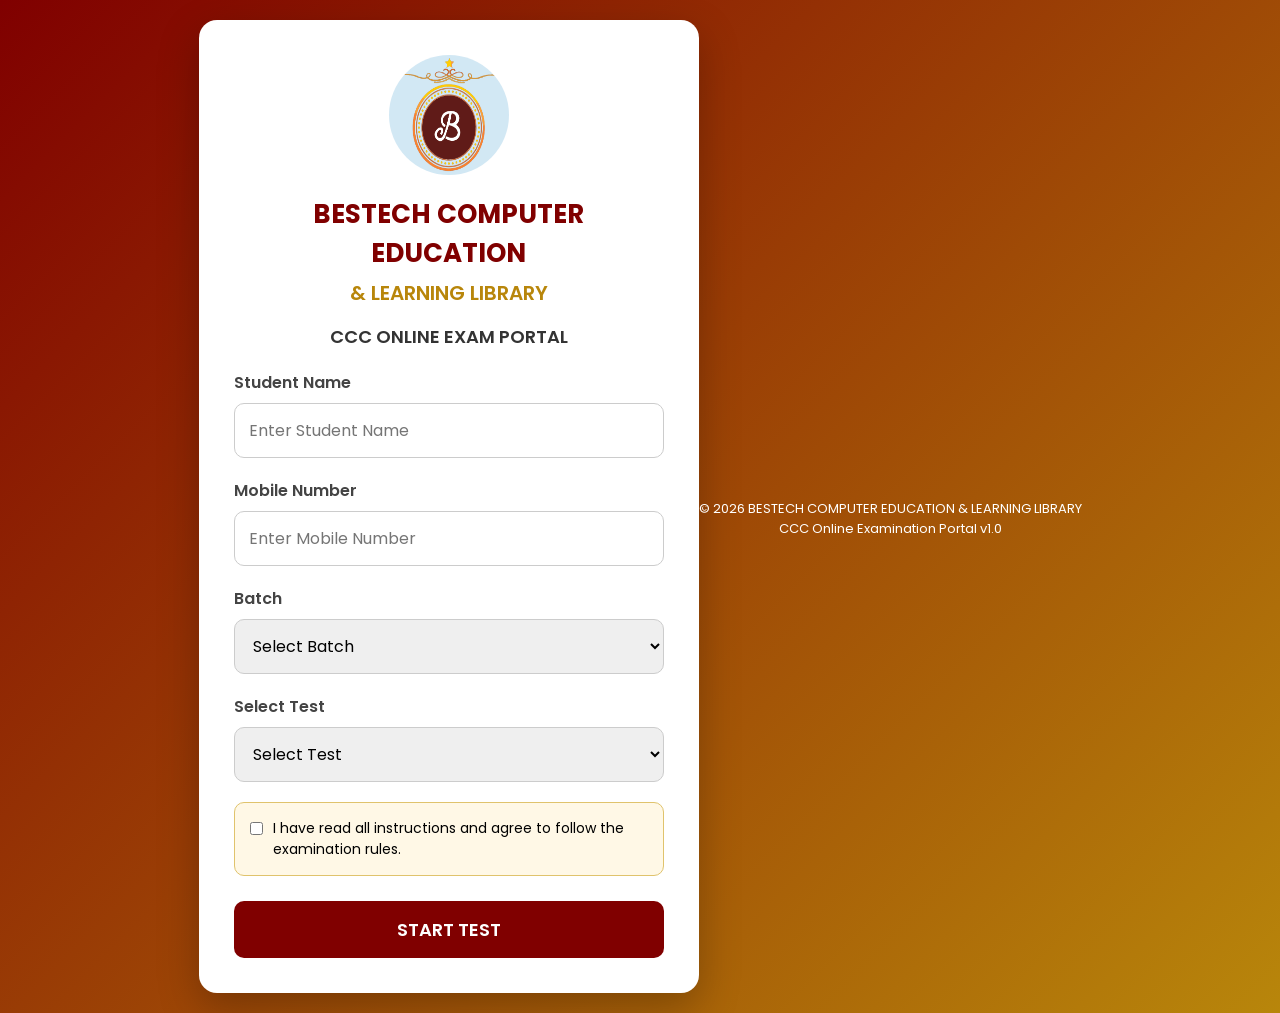
<file: index.html>
<!DOCTYPE html>
<html lang="en">

<head>

<meta charset="UTF-8">

<meta name="viewport" content="width=device-width, initial-scale=1.0">

<meta name="theme-color" content="#800000">

<title>BESTECH COMPUTER EDUCATION & LEARNING LIBRARY</title>

<meta name="description"
content="BESTECH CCC Online Examination Portal">

<link rel="stylesheet" href="css/style.css">

<link rel="preconnect"
href="https://fonts.googleapis.com">

<link rel="preconnect"
href="https://fonts.gstatic.com"
crossorigin>

<link href="https://fonts.googleapis.com/css2?family=Poppins:wght@300;400;500;600;700&display=swap"
rel="stylesheet">

</head>

<body>

<div class="login-container">

<div class="login-card">

<img
src="images/logo.png"
class="logo"
alt="BESTECH Logo">

<h1>
BESTECH COMPUTER EDUCATION
</h1>

<h2>
& LEARNING LIBRARY
</h2>

<p class="portal-title">
CCC ONLINE EXAM PORTAL
</p>

<form id="loginForm">

<div class="form-group">

<label>
Student Name
</label>

<input
type="text"
id="name"
placeholder="Enter Student Name"
required>

</div>

<div class="form-group">

<label>
Mobile Number
</label>

<input
type="tel"
id="mobile"
maxlength="10"
inputmode="numeric"
pattern="[0-9]{10}"
placeholder="Enter Mobile Number"
required>

</div>
<div class="form-group">

<label>
Batch
</label>

<select id="batch" required>

<option value="">
Select Batch
</option>

<option value="Morning">
Morning
</option>

<option value="Evening">
Evening
</option>

<option value="Weekend">
Weekend
</option>

<option value="Fast Track">
Fast Track
</option>

</select>

</div>

<div class="form-group">

<label>
Select Test
</label>

<select id="testCode" required>

<option value="">
Select Test
</option>

<option value="CCC-001">
CCC Mock Test 001
</option>

<option value="CCC-002">
CCC Mock Test 002
</option>

<option value="CCC-003">
CCC Mock Test 003
</option>

</select>

</div>

<div class="instruction-box">

<label class="checkbox">

<input
type="checkbox"
id="agree">

<span>

I have read all instructions and agree to follow the examination rules.

</span>

</label>

</div>

<button
type="button"
id="startBtn">

START TEST

</button>

</form>

</div>

</div>
<div id="loadingScreen" class="loading-screen" style="display:none;">
    <div class="loader"></div>
    <p>Please wait...</p>
    <small>Connecting to BESTECH Exam Server</small>
</div>

<footer class="footer">
    <p>© 2026 BESTECH COMPUTER EDUCATION & LEARNING LIBRARY</p>
    <p>CCC Online Examination Portal v1.0</p>
</footer>

<script src="js/login.js"></script>

</body>
</html>
</file>
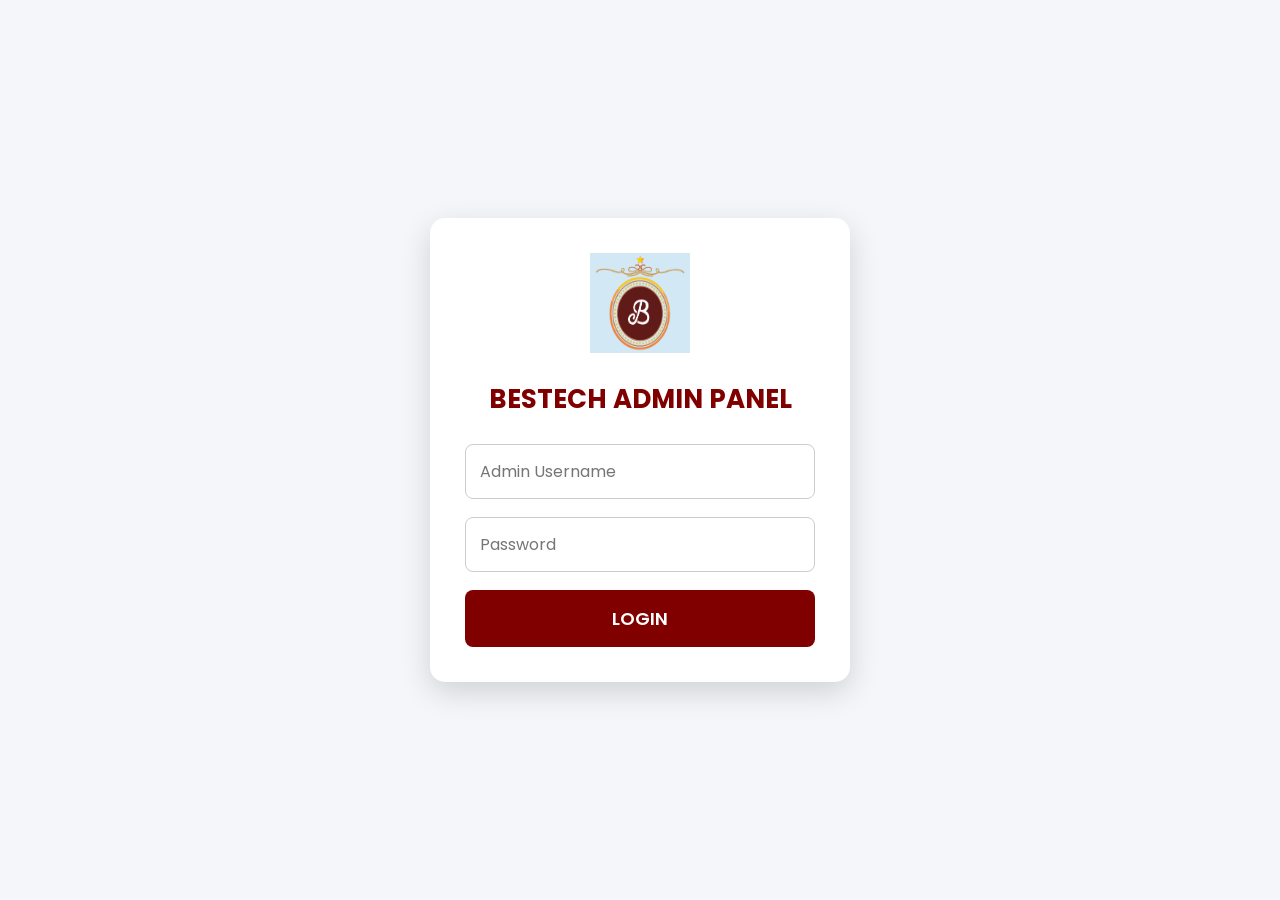
<file: admin.html>
<!DOCTYPE html>
<html lang="en">

<head>

<meta charset="UTF-8">

<meta name="viewport" content="width=device-width, initial-scale=1.0">

<title>BESTECH Admin Panel</title>

<link rel="stylesheet" href="css/admin.css">

<link href="https://fonts.googleapis.com/css2?family=Poppins:wght@300;400;500;600;700&display=swap" rel="stylesheet">

</head>

<body>

<div class="admin-login">

<img src="images/logo.png" class="logo">

<h1>BESTECH ADMIN PANEL</h1>

<input
type="text"
id="adminUser"
placeholder="Admin Username">

<input
type="password"
id="adminPass"
placeholder="Password">

<button id="loginBtn">

LOGIN

</button>

</div>

<script src="js/admin.js"></script>

</body>

</html>
</file>
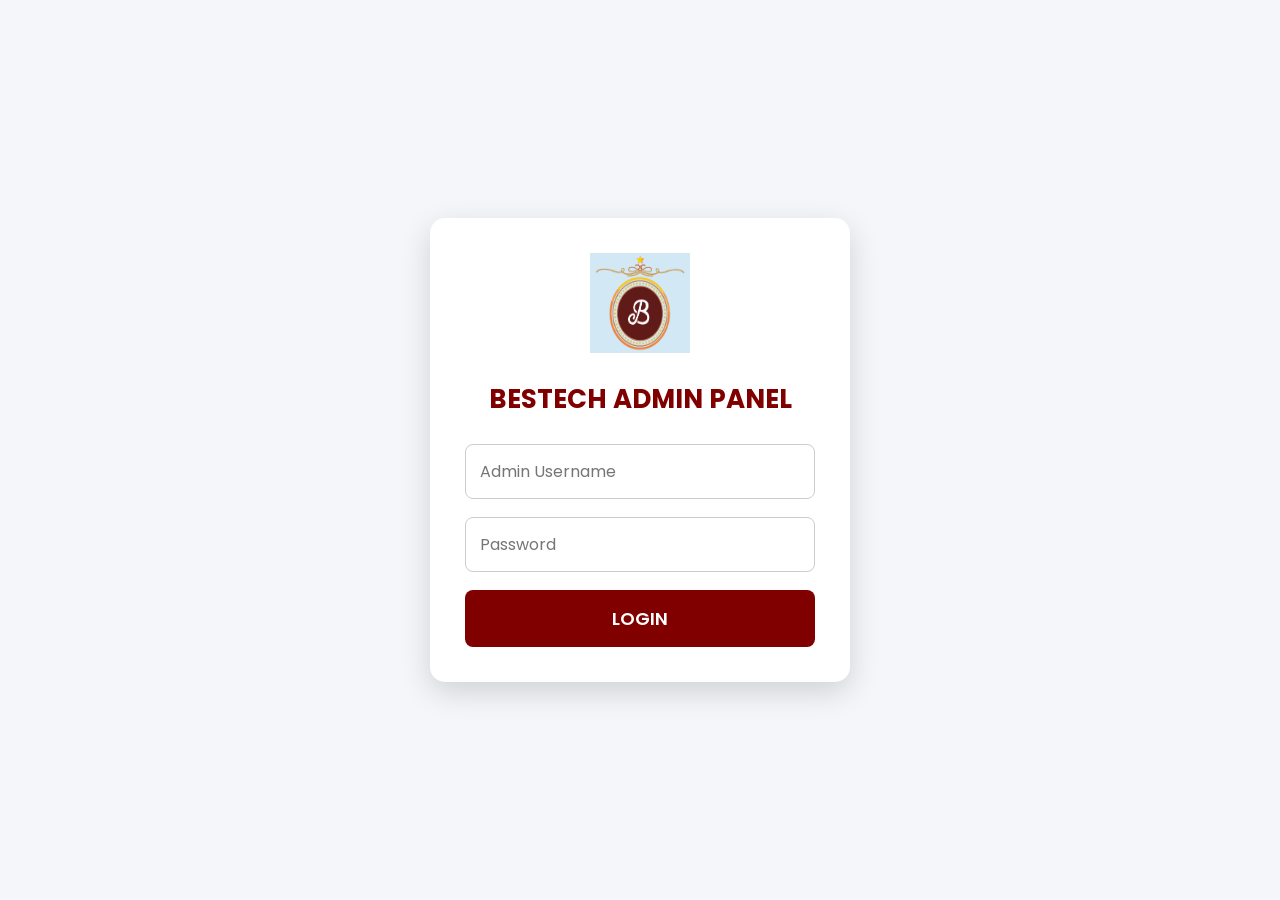
<file: dashboard.html>
<!DOCTYPE html>
<html lang="en">
<head>

<meta charset="UTF-8">
<meta name="viewport" content="width=device-width, initial-scale=1.0">

<title>BESTECH Dashboard</title>

<link rel="stylesheet" href="css/dashboard.css">

<link href="https://fonts.googleapis.com/css2?family=Poppins:wght@300;400;500;600;700&display=swap" rel="stylesheet">

</head>

<body>

<header class="topbar">

<h2>BESTECH ADMIN DASHBOARD</h2>

<button id="logoutBtn">Logout</button>

</header>

<div class="cards">

<div class="card">
<h3>Total Students</h3>
<h1 id="totalStudents">0</h1>
</div>

<div class="card">
<h3>Total Tests</h3>
<h1 id="totalTests">0</h1>
</div>

<div class="card">
<h3>Pass %</h3>
<h1 id="passPercentage">0%</h1>
</div>

<div class="card">
<h3>Highest Score</h3>
<h1 id="highestScore">0</h1>
</div>

</div>

<div class="menu">

<button id="studentsBtn">Students</button>

<button id="resultsBtn">Results</button>

<button id="questionsBtn">Questions</button>

<button id="settingsBtn">Settings</button>

</div>

<div id="content">

<h2>Welcome Admin</h2>

<p>Select any option above.</p>

</div>

<script src="js/dashboard.js"></script>

</body>
</html>
</file>
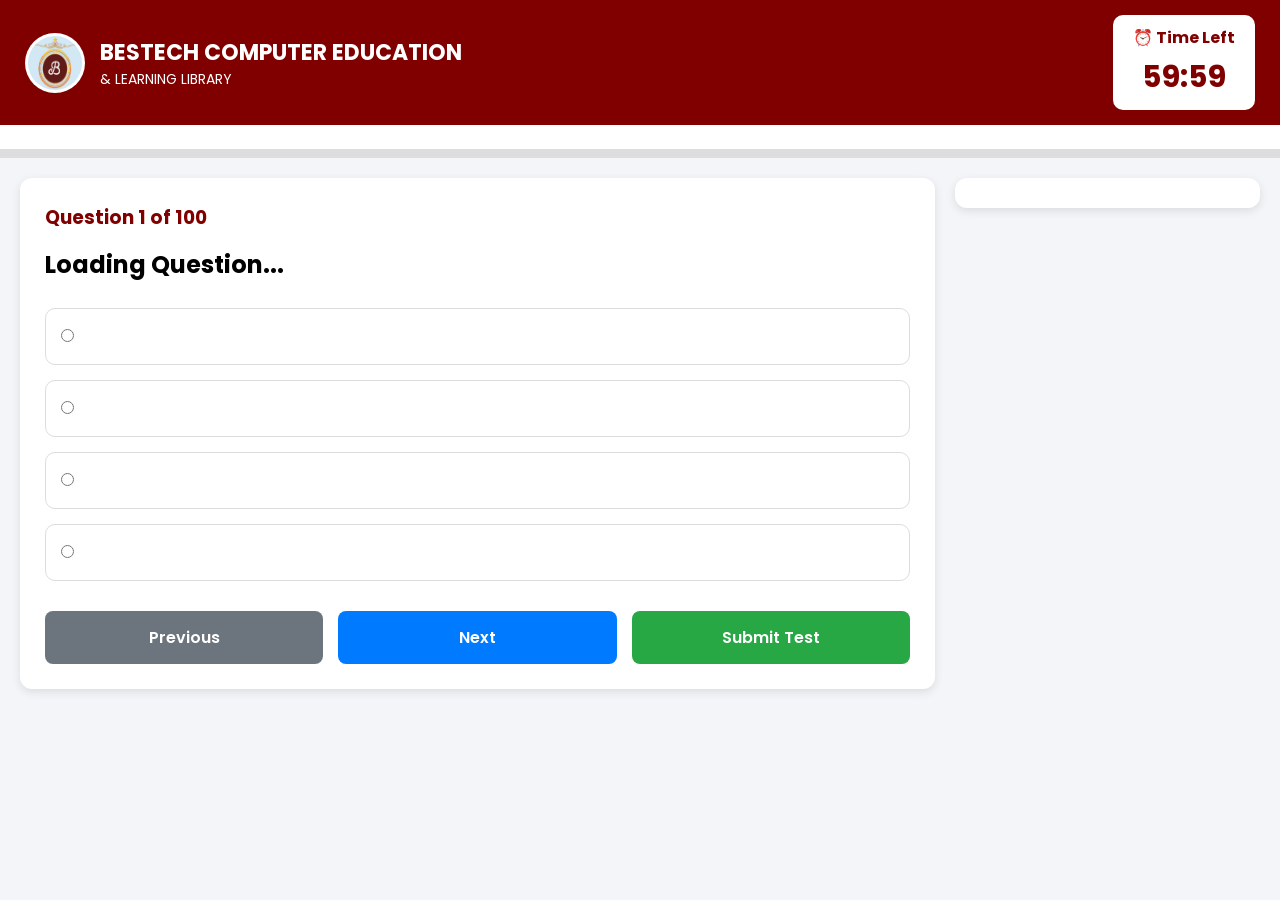
<file: exam.html>
<!DOCTYPE html>
<html lang="en">

<head>

<meta charset="UTF-8">

<meta name="viewport" content="width=device-width, initial-scale=1.0">

<title>BESTECH CCC Online Exam</title>

<link rel="stylesheet" href="css/exam.css">

<link href="https://fonts.googleapis.com/css2?family=Poppins:wght@300;400;500;600;700&display=swap" rel="stylesheet">

</head>

<body>

<header class="header">

<div class="logo-section">

<img src="images/logo.png" class="logo">

<div>

<h2>BESTECH COMPUTER EDUCATION</h2>

<p>& LEARNING LIBRARY</p>

</div>

</div>

<div class="timer-box">

⏰ Time Left

<h2 id="timer">90:00</h2>

</div>

</header>

<div class="student-info">

<span id="studentName"></span>

<span id="studentMobile"></span>

<span id="testCode"></span>

</div>

<div class="progress">

<div id="progressBar"></div>

</div>

<div class="exam-container">

<div class="question-panel">

<h3 id="questionNumber">
Question 1 of 100
</h3>

<h2 id="questionText">

Loading Question...

</h2>

<div id="options">

<label><input type="radio" name="answer" value="A"> <span id="optA"></span></label>

<label><input type="radio" name="answer" value="B"> <span id="optB"></span></label>

<label><input type="radio" name="answer" value="C"> <span id="optC"></span></label>

<label><input type="radio" name="answer" value="D"> <span id="optD"></span></label>

</div>

<div class="buttons">

<button id="prevBtn">

Previous

</button>

<button id="nextBtn">

Next

</button>

<button id="submitBtn">

Submit Test

</button>

</div>

</div>

<div id="palette" class="palette">

</div>

</div>

<script src="js/exam.js"></script>
<script src="js/timer.js"></script>
</body>

</html>
</file>
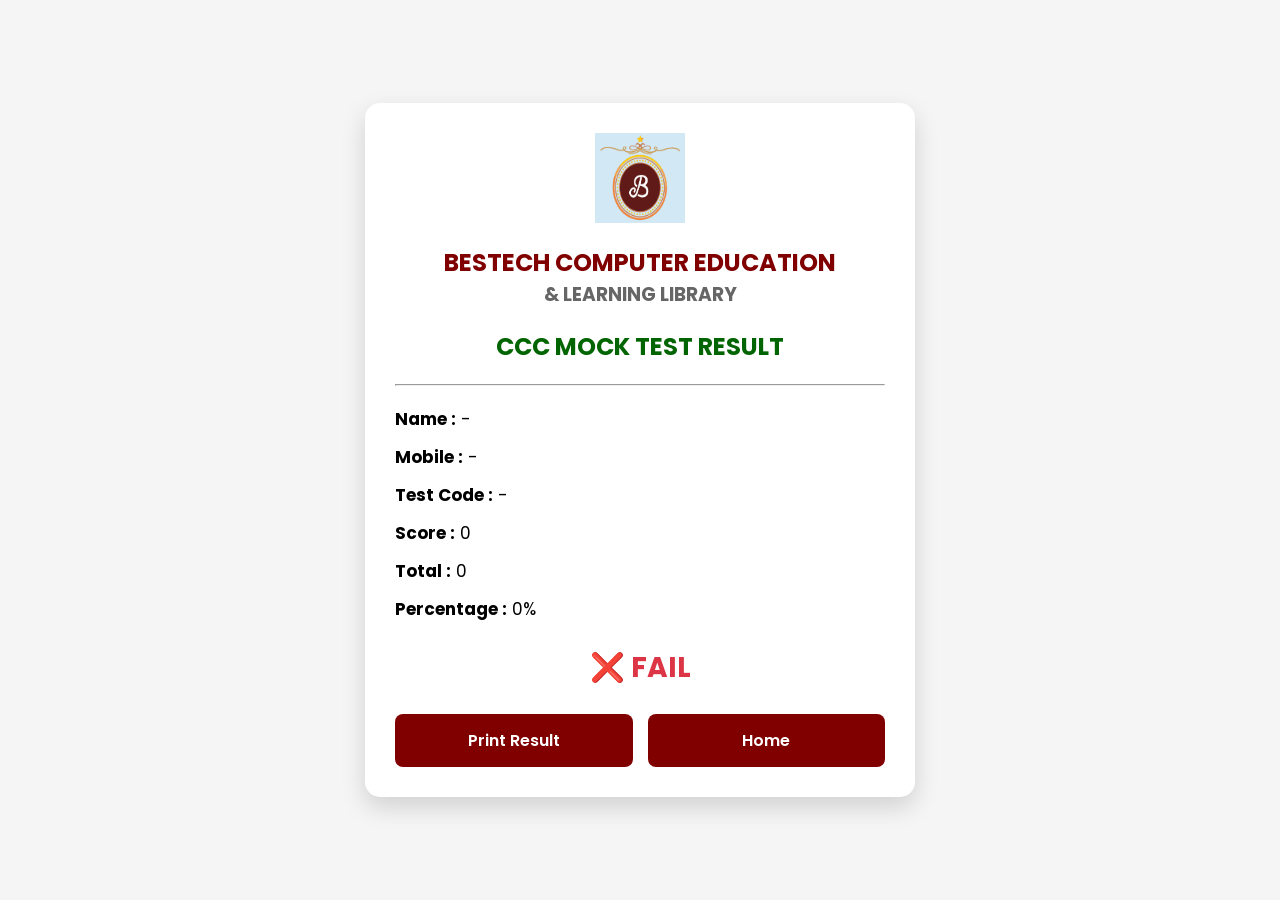
<file: result.html>
<!DOCTYPE html>
<html lang="en">

<head>

<meta charset="UTF-8">

<meta name="viewport" content="width=device-width, initial-scale=1.0">

<title>BESTECH Result</title>

<link rel="stylesheet" href="css/result.css">

<link href="https://fonts.googleapis.com/css2?family=Poppins:wght@400;500;600;700&display=swap" rel="stylesheet">

</head>

<body>

<div class="result-card">

<img src="images/logo.png" class="logo">

<h1>BESTECH COMPUTER EDUCATION</h1>

<h3>& LEARNING LIBRARY</h3>

<h2>CCC MOCK TEST RESULT</h2>

<hr>

<p><strong>Name :</strong> <span id="studentName"></span></p>

<p><strong>Mobile :</strong> <span id="studentMobile"></span></p>

<p><strong>Test Code :</strong> <span id="testCode"></span></p>

<p><strong>Score :</strong> <span id="score"></span></p>

<p><strong>Total :</strong> <span id="total"></span></p>

<p><strong>Percentage :</strong> <span id="percentage"></span>%</p>

<h2 id="resultStatus"></h2>

<div class="btns">

<button id="printBtn">

Print Result

</button>

<button id="homeBtn">

Home

</button>

</div>

</div>

<script src="js/result.js"></script>

</body>

</html>
</file>
<file: css/style.css>
/* ===========================
   BESTECH CCC Portal v1.0
   =========================== */

*{
margin:0;
padding:0;
box-sizing:border-box;
font-family:'Poppins',sans-serif;
}

body{

background:#f5f5f5;

background-image:

linear-gradient(135deg,#800000,#b8860b);

min-height:100vh;

display:flex;

justify-content:center;

align-items:center;

padding:20px;

}

.login-container{

width:100%;

max-width:500px;

}

.login-card{

background:#ffffff;

border-radius:18px;

padding:35px;

box-shadow:

0 15px 40px rgba(0,0,0,.25);

text-align:center;

}

.logo{

width:120px;

height:120px;

border-radius:50%;

margin:auto;

display:block;

margin-bottom:20px;

}

h1{

font-size:26px;

color:#800000;

font-weight:700;

}

h2{

font-size:20px;

color:#b8860b;

margin-top:5px;

font-weight:600;

}

.portal-title{

margin-top:15px;

font-size:18px;

font-weight:600;

color:#333;

}

.form-group{

margin-top:20px;

text-align:left;

}

.form-group label{

display:block;

margin-bottom:8px;

font-weight:600;

color:#444;

}

.form-group input,

.form-group select{

width:100%;

padding:14px;

font-size:16px;

border-radius:10px;

border:1px solid #ccc;

outline:none;

transition:.3s;

}

.form-group input:focus,

.form-group select:focus{

border-color:#800000;

box-shadow:0 0 8px rgba(128,0,0,.25);

}
button{

width:100%;

padding:15px;

margin-top:25px;

background:#800000;

color:#fff;

border:none;

border-radius:10px;

font-size:18px;

font-weight:600;

cursor:pointer;

transition:.3s;

}

button:hover{

background:#a00000;

transform:translateY(-2px);

}

.instruction-box{

margin-top:20px;

padding:15px;

background:#fff8e6;

border:1px solid #e0c36c;

border-radius:10px;

text-align:left;

font-size:14px;

}

.checkbox{

display:flex;

align-items:flex-start;

gap:10px;

cursor:pointer;

}

.checkbox input{

margin-top:4px;

}

.loading-screen{

position:fixed;

top:0;

left:0;

width:100%;

height:100%;

background:rgba(255,255,255,.95);

display:flex;

flex-direction:column;

justify-content:center;

align-items:center;

z-index:9999;

}

.loader{

width:60px;

height:60px;

border:6px solid #ddd;

border-top:6px solid #800000;

border-radius:50%;

animation:spin 1s linear infinite;

margin-bottom:15px;

}

@keyframes spin{

100%{

transform:rotate(360deg);

}

}

.footer{

margin-top:25px;

text-align:center;

font-size:13px;

color:#ffffff;

}

@media(max-width:600px){

.login-card{

padding:20px;

}

h1{

font-size:22px;

}

h2{

font-size:18px;

}

.portal-title{

font-size:16px;

}

}
</file>
<file: css/admin.css>
*{
margin:0;
padding:0;
box-sizing:border-box;
font-family:'Poppins',sans-serif;
}

body{
background:#f4f6f9;
display:flex;
justify-content:center;
align-items:center;
min-height:100vh;
}

.admin-login{
width:100%;
max-width:420px;
background:#fff;
padding:35px;
border-radius:15px;
box-shadow:0 10px 30px rgba(0,0,0,.15);
text-align:center;
}

.logo{
width:100px;
height:100px;
margin-bottom:20px;
}

.admin-login h1{
color:#800000;
margin-bottom:25px;
font-size:26px;
}

.admin-login input{
width:100%;
padding:14px;
margin-bottom:18px;
border:1px solid #ccc;
border-radius:8px;
font-size:16px;
outline:none;
}

.admin-login input:focus{
border-color:#800000;
}

.admin-login button{
width:100%;
padding:15px;
background:#800000;
color:#fff;
border:none;
border-radius:8px;
font-size:18px;
font-weight:600;
cursor:pointer;
transition:.3s;
}

.admin-login button:hover{
background:#a00000;
}

@media(max-width:600px){

.admin-login{
margin:20px;
padding:25px;
}

.logo{
width:80px;
height:80px;
}

.admin-login h1{
font-size:22px;
}

}
</file>
<file: css/dashboard.css>
*{
margin:0;
padding:0;
box-sizing:border-box;
font-family:'Poppins',sans-serif;
}

body{
background:#f4f6f9;
}

.topbar{
background:#800000;
color:#fff;
padding:15px 25px;
display:flex;
justify-content:space-between;
align-items:center;
}

.topbar button{
background:#fff;
color:#800000;
border:none;
padding:10px 20px;
border-radius:6px;
cursor:pointer;
font-weight:600;
}

.cards{
display:grid;
grid-template-columns:repeat(auto-fit,minmax(220px,1fr));
gap:20px;
padding:25px;
}

.card{
background:#fff;
padding:25px;
border-radius:12px;
box-shadow:0 3px 10px rgba(0,0,0,.1);
text-align:center;
}

.card h3{
color:#666;
margin-bottom:10px;
}

.card h1{
color:#800000;
font-size:34px;
}

.menu{
display:flex;
gap:15px;
padding:0 25px 25px;
flex-wrap:wrap;
}

.menu button{
padding:12px 20px;
border:none;
background:#800000;
color:#fff;
border-radius:8px;
cursor:pointer;
font-weight:600;
}

.menu button:hover{
background:#a00000;
}

#content{
background:#fff;
margin:0 25px 25px;
padding:25px;
border-radius:12px;
box-shadow:0 3px 10px rgba(0,0,0,.1);
min-height:350px;
}

@media(max-width:768px){

.topbar{
flex-direction:column;
gap:10px;
text-align:center;
}

.menu{
justify-content:center;
}

}
</file>
<file: css/exam.css>
/* ==========================================
   BESTECH CCC Portal - exam.css
   ========================================== */

*{
margin:0;
padding:0;
box-sizing:border-box;
font-family:'Poppins',sans-serif;
}

body{
background:#f3f5f9;
}

.header{
display:flex;
justify-content:space-between;
align-items:center;
padding:15px 25px;
background:#800000;
color:#fff;
box-shadow:0 3px 8px rgba(0,0,0,.2);
}

.logo-section{
display:flex;
align-items:center;
gap:15px;
}

.logo{
width:60px;
height:60px;
border-radius:50%;
background:#fff;
padding:3px;
}

.logo-section h2{
font-size:22px;
}

.logo-section p{
font-size:14px;
}

.timer-box{
text-align:center;
background:#fff;
color:#800000;
padding:10px 20px;
border-radius:10px;
font-weight:bold;
}

.timer-box h2{
font-size:30px;
margin-top:5px;
}

.student-info{
display:flex;
justify-content:space-between;
padding:12px 25px;
background:#ffffff;
font-weight:600;
border-bottom:1px solid #ddd;
}

.progress{
height:8px;
background:#ddd;
}

#progressBar{
height:100%;
width:0%;
background:#28a745;
transition:.4s;
}

.exam-container{
display:grid;
grid-template-columns:3fr 1fr;
gap:20px;
padding:20px;
}

.question-panel{
background:#fff;
padding:25px;
border-radius:12px;
box-shadow:0 3px 10px rgba(0,0,0,.1);
}

#questionNumber{
color:#800000;
margin-bottom:15px;
}

#questionText{
font-size:24px;
margin-bottom:25px;
line-height:1.5;
}

#options label{
display:block;
padding:15px;
margin-bottom:15px;
border:1px solid #ddd;
border-radius:10px;
cursor:pointer;
transition:.3s;
}

#options label:hover{
background:#f8f8f8;
border-color:#800000;
}

#options input{
margin-right:10px;
}
.buttons{
display:flex;
justify-content:space-between;
margin-top:30px;
gap:15px;
}

.buttons button{
flex:1;
padding:14px;
border:none;
border-radius:8px;
font-size:16px;
font-weight:600;
cursor:pointer;
transition:0.3s;
}

#prevBtn{
background:#6c757d;
color:#fff;
}

#nextBtn{
background:#007bff;
color:#fff;
}

#submitBtn{
background:#28a745;
color:#fff;
}

.buttons button:hover{
transform:translateY(-2px);
opacity:.9;
}

.palette{
background:#fff;
padding:15px;
border-radius:12px;
box-shadow:0 3px 10px rgba(0,0,0,.1);
display:grid;
grid-template-columns:repeat(5,1fr);
gap:10px;
height:max-content;
}

.palette button{
width:45px;
height:45px;
border:none;
border-radius:6px;
background:#e9ecef;
cursor:pointer;
font-weight:600;
}

.palette button.answered{
background:#28a745;
color:#fff;
}

.palette button.current{
background:#800000;
color:#fff;
}

.palette button.review{
background:#ffc107;
color:#000;
}

@media(max-width:768px){

.header{
flex-direction:column;
gap:15px;
text-align:center;
}

.student-info{
flex-direction:column;
gap:8px;
}

.exam-container{
grid-template-columns:1fr;
}

.palette{
grid-template-columns:repeat(4,1fr);
}

#questionText{
font-size:20px;
}

.buttons{
flex-direction:column;
}

.buttons button{
width:100%;
}

}
</file>
<file: css/result.css>
*{
margin:0;
padding:0;
box-sizing:border-box;
font-family:'Poppins',sans-serif;
}

body{
background:#f5f5f5;
display:flex;
justify-content:center;
align-items:center;
min-height:100vh;
padding:20px;
}

.result-card{
width:100%;
max-width:550px;
background:#fff;
padding:30px;
border-radius:15px;
box-shadow:0 10px 25px rgba(0,0,0,.15);
text-align:center;
}

.logo{
width:90px;
height:90px;
margin-bottom:15px;
}

h1{
font-size:24px;
color:#800000;
}

h3{
color:#666;
margin-bottom:20px;
}

h2{
margin:15px 0;
color:#006400;
}

hr{
margin:20px 0;
}

p{
text-align:left;
margin:12px 0;
font-size:17px;
}

#resultStatus{
margin:25px 0;
font-size:28px;
font-weight:bold;
}

.pass{
color:#28a745;
}

.fail{
color:#dc3545;
}

.btns{
display:flex;
gap:15px;
margin-top:25px;
}

.btns button{
flex:1;
padding:14px;
border:none;
border-radius:8px;
cursor:pointer;
font-size:16px;
font-weight:600;
background:#800000;
color:#fff;
transition:.3s;
}

.btns button:hover{
opacity:.9;
}

@media(max-width:600px){

.btns{
flex-direction:column;
}

}
</file>
